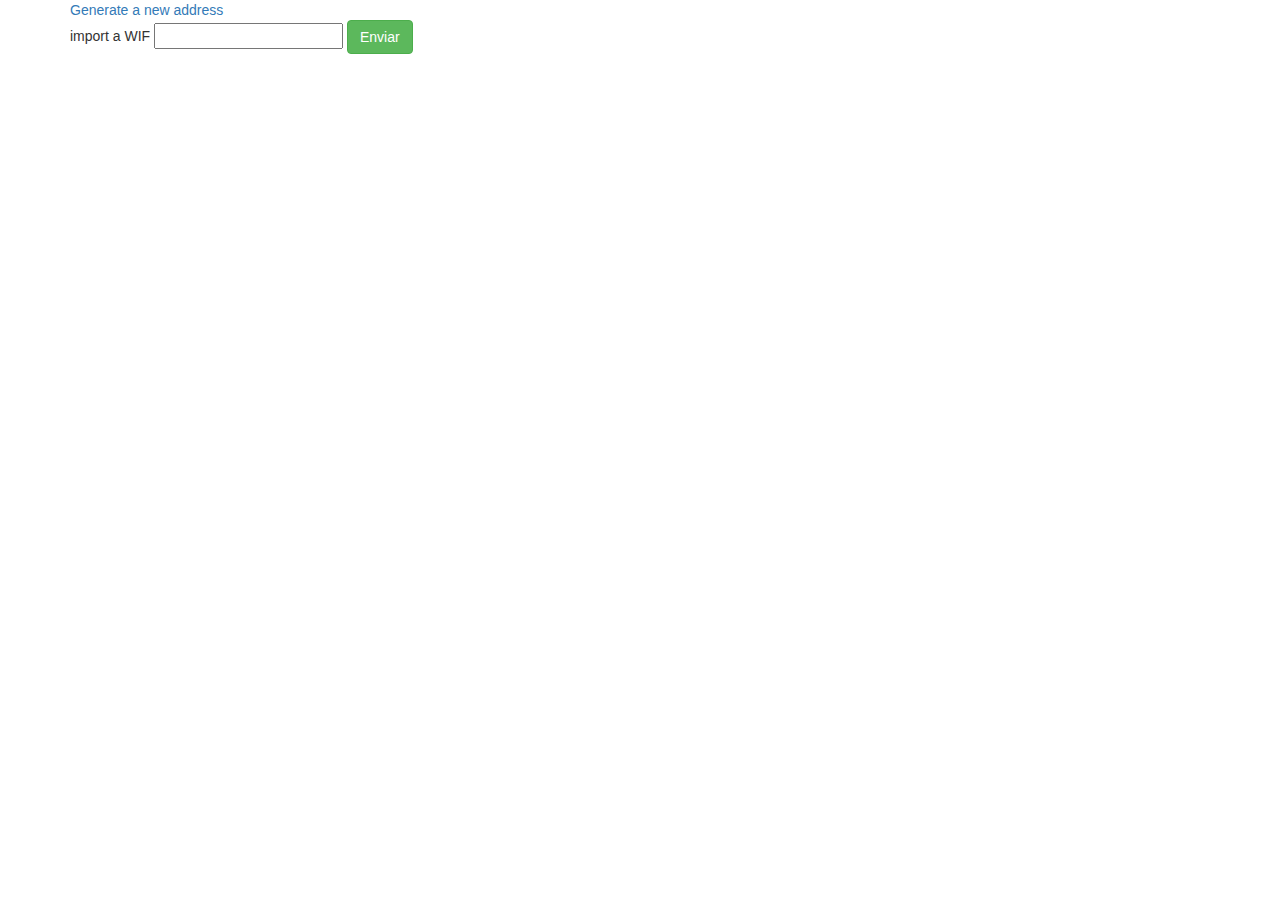
<file: index.html>
<!DOCTYPE html>
<head>
        <link rel="stylesheet" href="https://maxcdn.bootstrapcdn.com/bootstrap/3.3.7/css/bootstrap.min.css" integrity="sha384-BVYiiSIFeK1dGmJRAkycuHAHRg32OmUcww7on3RYdg4Va+PmSTsz/K68vbdEjh4u" crossorigin="anonymous">

        <script src="ok.js"></script>

</head>

<body>

<div class="container">

<a href="new-wif.html">Generate a new address</a>


<form onsubmit="foo.pegawif()" method="POST">
import a WIF
<input type="text" id="import-wif" name="import-wif">
<input type="submit" value="Enviar"  class="btn btn-success">
</form>


</div>



<script src="https://code.jquery.com/jquery-3.2.1.slim.min.js" integrity="sha384-KJ3o2DKtIkvYIK3UENzmM7KCkRr/rE9/Qpg6aAZGJwFDMVNA/GpGFF93hXpG5KkN" crossorigin="anonymous"></script>
<script src="https://cdnjs.cloudflare.com/ajax/libs/popper.js/1.12.9/umd/popper.min.js" integrity="sha384-ApNbgh9B+Y1QKtv3Rn7W3mgPxhU9K/ScQsAP7hUibX39j7fakFPskvXusvfa0b4Q" crossorigin="anonymous"></script>
<script src="https://maxcdn.bootstrapcdn.com/bootstrap/3.3.7/js/bootstrap.min.js" integrity="sha384-Tc5IQib027qvyjSMfHjOMaLkfuWVxZxUPnCJA7l2mCWNIpG9mGCD8wGNIcPD7Txa" crossorigin="anonymous"></script>
 

</body>

</html>
</file>
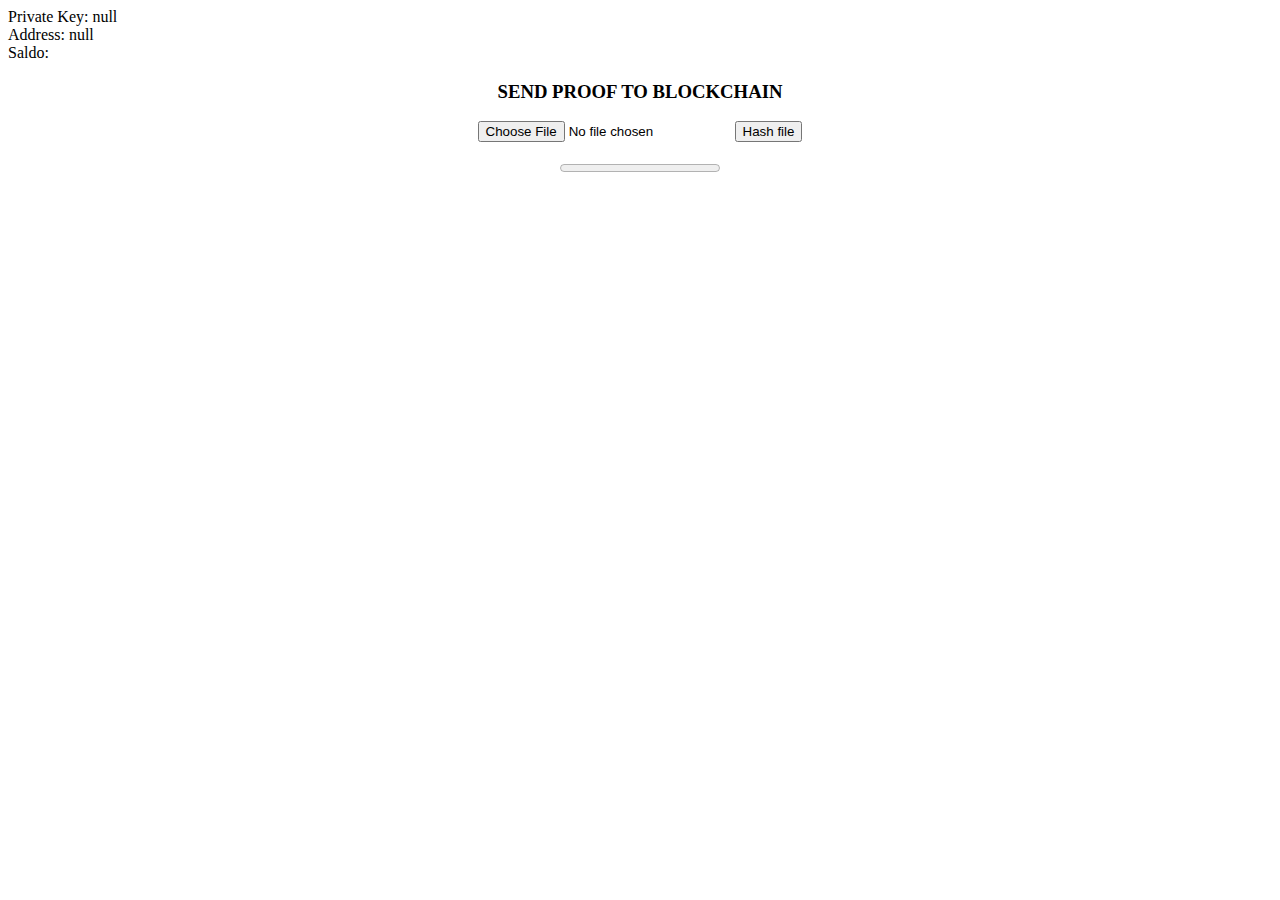
<file: home.html>
<!DOCTYPE html>
<head>



</head>

<body>
<script src="ok.js"></script>


<script type="text/javascript" src="js/libs/sha256.js"></script>
<script type="text/javascript" src="js/libs/jquery/jquery.js"></script>
<script type="text/javascript" src="js/processokk.js"></script>
<link type="text/css" rel="stylesheet" href="css/styles.css" />
<div class="painel">

Private Key: <script>document.write(localStorage.getItem('private-key'))</script> </br>
Address: <script>document.write(localStorage.getItem('address'))</script> </br>
Saldo:  <script>document.write  </script> </br>
</div>

<div align="center">
  <h3>SEND PROOF TO BLOCKCHAIN</h3>
  <form id="fileForm" class="fileForm">
    <input id="fileInput" type="file" required="required" />
    <button id="processButton" type="submit">Hash file</button>
</form>

<div class="fileStatus">
    <progress id="processProgress" max="1" value="0"></progress>
    <p><span id="processError" class="error"></span></p>
    <table id="processResults">
       
        <tbody>
            <tr><td>Name</td><td id="nameValue"></td></tr>
            <tr><td>Size</td><td id="sizeValue"></td></tr>
            <tr><td>Type</td><td id="typeValue"></td></tr>
            <tr><td>Hash</td><td id="hashValue"></td></tr>
        </tbody>
    </table>
    <button id='button-send'>Send Hash Proof to Blockchain</button>
</div>



</div>

</body>

</html>
</file>
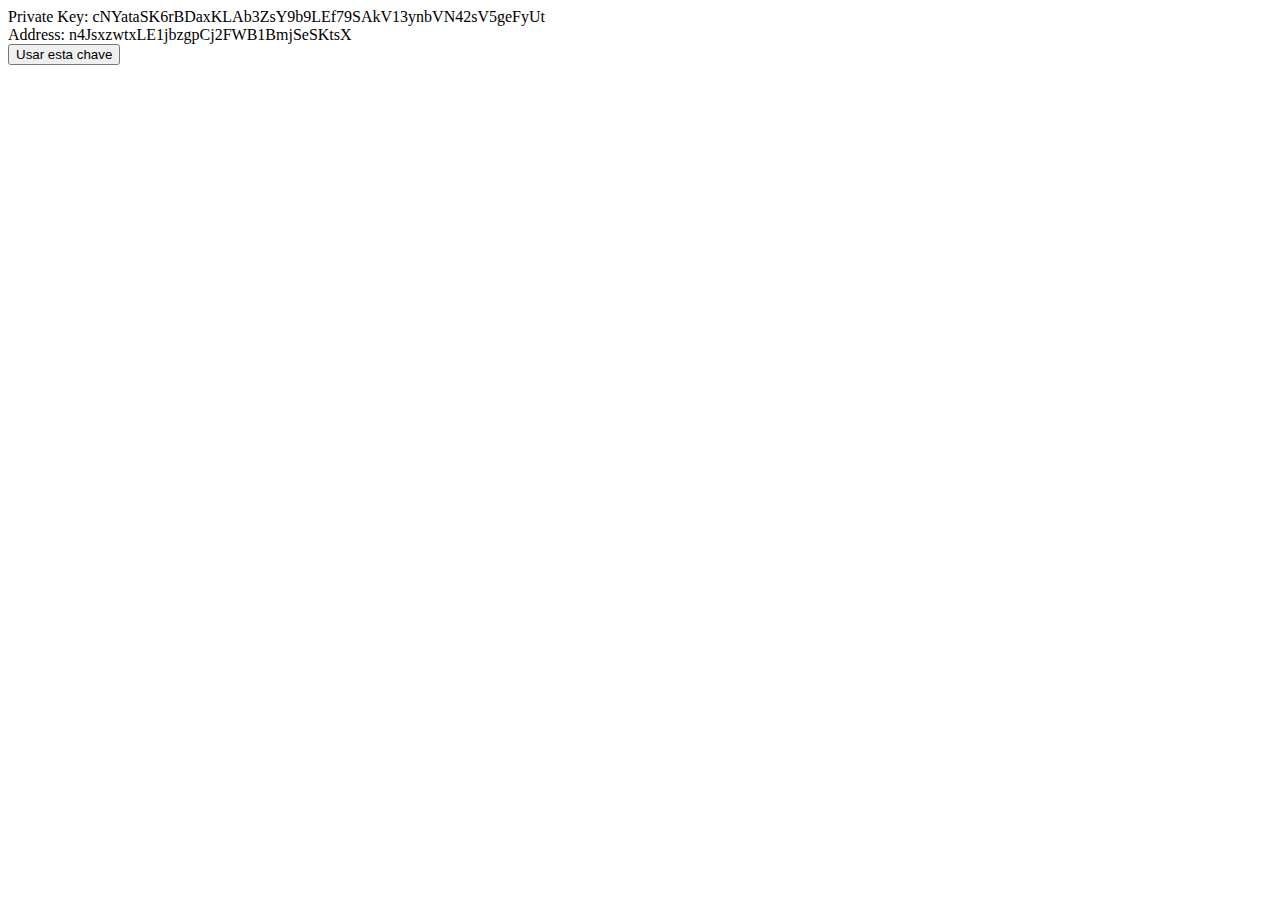
<file: new-wif.html>
<!DOCTYPE html>
<head>

    <script src="ok.js"></script>
<script>
    sessionStorage.setItem("private-key", foo.createECPair());
    sessionStorage.setItem("address", foo.returnaddressWIF(sessionStorage.getItem("private-key")) )
</script>
</head>

<body>


Private Key: <script>document.write(sessionStorage.getItem("private-key"))</script> </br>
Address: <script>document.write(sessionStorage.getItem("address"))</script> </br>

<a href="home.html"><button type="submit" onclick="foo.usarChave()">Usar esta chave</button></a>


</body>

</html>
</file>
<file: css/styles.css>
.fileForm {
    margin: 1em;
}

.fileStatus {
    margin: 1em;
}

.fileStatus .error {
    border-style: solid;
    border-width: medium;
    border-color: black;
    background-color: lightpink;
    font-weight: bold;
    padding: 0.5em;
}

.fileStatus table {
    border-style: solid;
    border-width: thin;
    border-color: blue;
    border-collapse: collapse;
}

.fileStatus thead {
    background-color: #99cccc;
}

.fileStatus tbody tr:nth-child(odd) {
    background-color: #eeffff;
}

.fileStatus tbody tr:nth-child(even) {
    background-color: #ddeeee;
}

.fileStatus table th, td {
    border-style: solid;
    border-width: thin;
    border-color: black;
    padding: 0.2em 0.5em 0.2em 0.5em;
}


#button-send {
    margin-top:10px;
}
</file>
